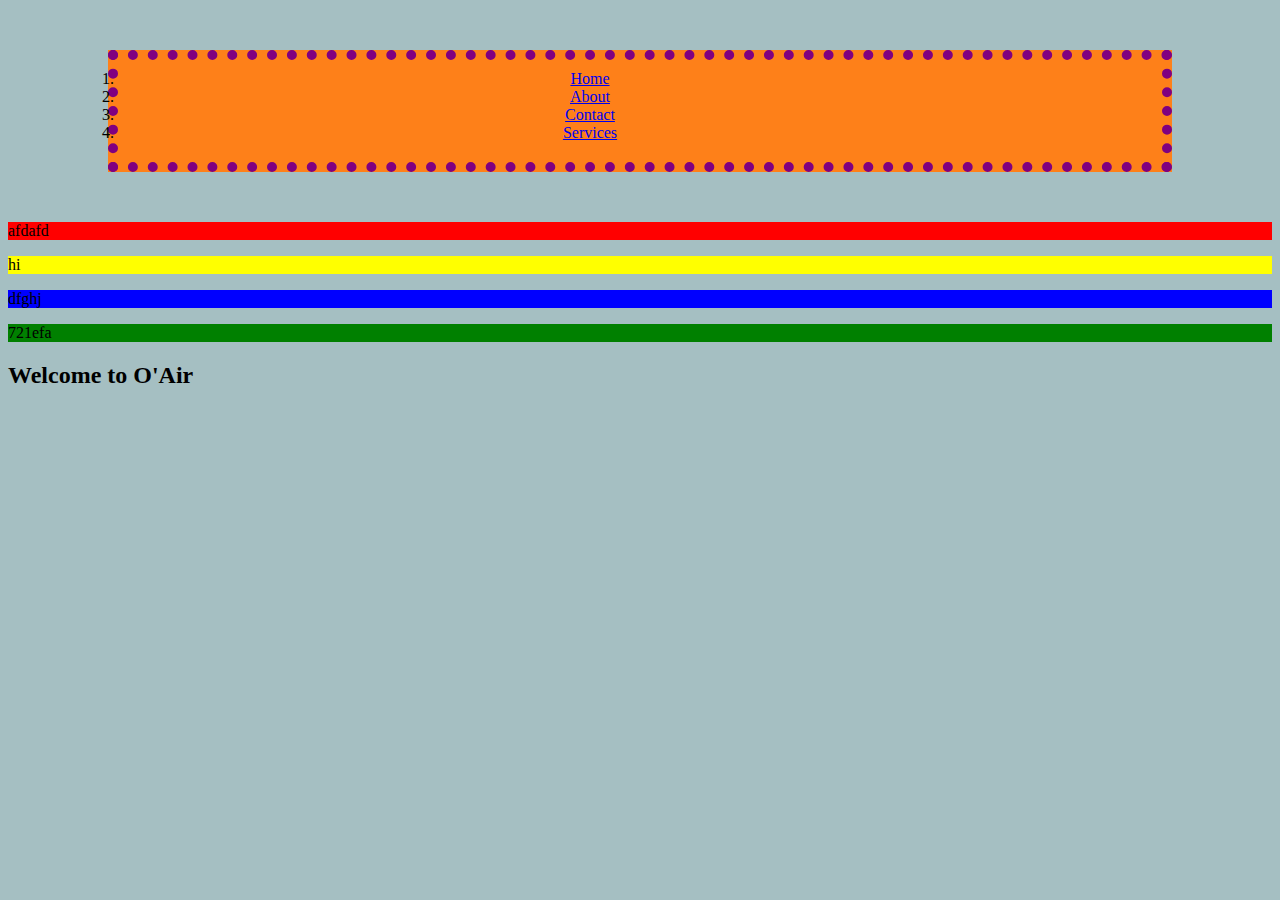
<file: Chrisatom/index.html>
<!DOCTYPE html>
<html lang="en" dir="ltr">
  <head>
    <meta charset="utf-8">
    <link rel="stylesheet" href="stylesheet.css">
    <title></title>
  </head>
  <body>
<nav>
    <ol>
      <li><a href="index.html">Home</a></li>
      <li><a href="About.html">About</a></li>
      <li><a href="Contact.html">Contact</a></li>
      <li><a href="services.html">Services</a></li>
    </ol>

</nav>


<div class="Part1">
<p>afdafd</p>
</div>

<div class="Part2">
<p>hi</p>
</div>


<div class="Part3">
<p>dfghj</p>
</div>

<div class="Part4">
<p>721efa</p>
</div>


<h2>Welcome to O'Air</h2>
  </body>
</html>
</file>
<file: Chrisatom/stylesheet.css>
ol{
text-align: center;
margin: 50px 100px;
border: 10px;
padding-left: 0px;
padding-right: 100px;
padding-top: 10px;
padding-bottom: 20px;
background-color: #fe8019;
border-style: dotted;
border-color: purple;
border-width: 10;
}

li {
  margin: auto;
}

.active {
  background-color: #4C1F72
color: white;
}





body{
background-color: #A5BFC2;
}








.Part1 {
text-align: auto;
width: auto ;
height: auto;
background-color: red;
}
.Part2 {
  text-align: auto;
width: auto;
height: auto;
background-color: yellow;
}
.Part3 {
  text-align: auto;
width: auto;
height: auto;
background-color: blue;
}
.Part4 {
  text-align: auto;
width: auto;
height: auto;
background-color: green;
}
</file>
